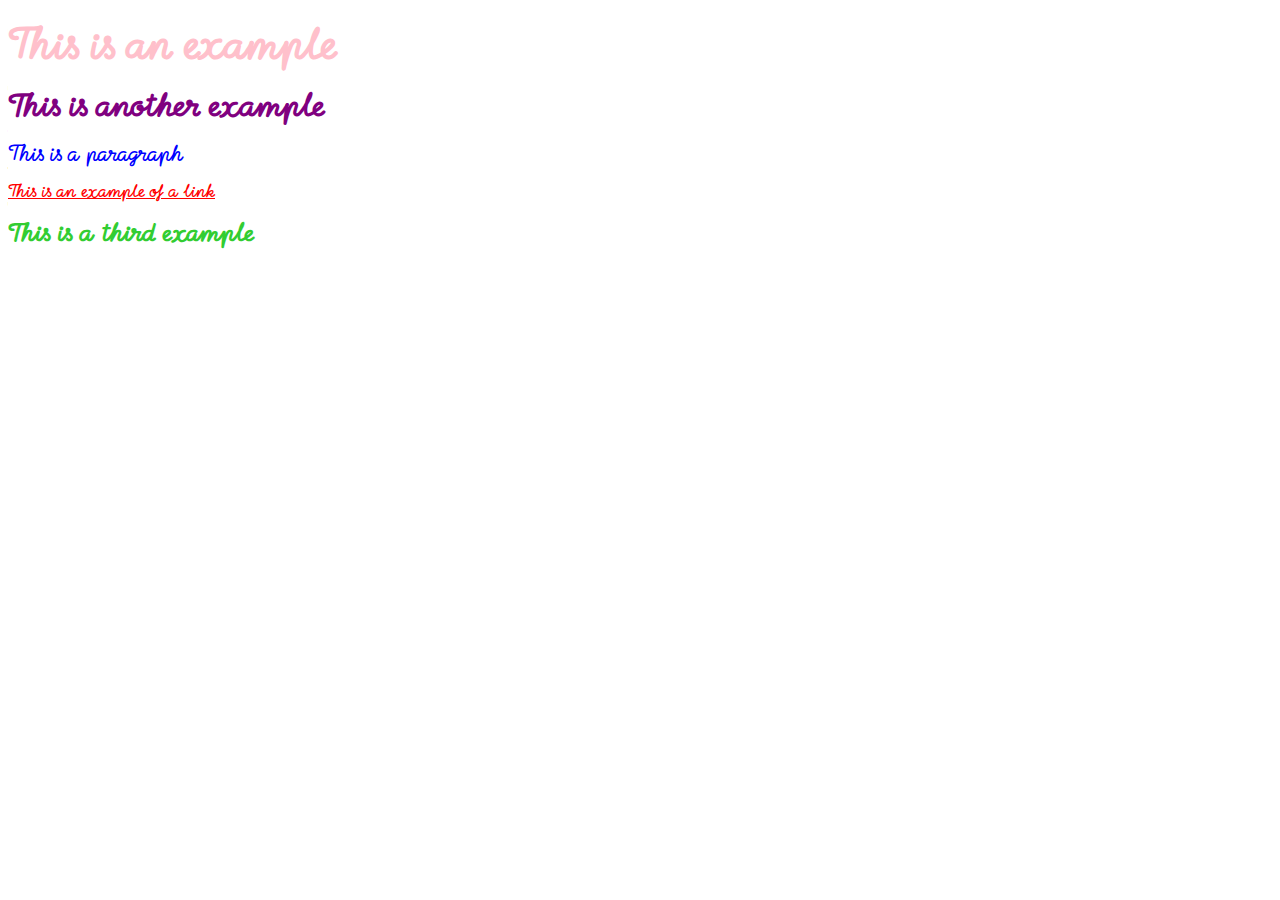
<file: index.html>
<!DOCTYPE html>
<html lang="en">
  <head>
    <meta charset="UTF-8">
    <meta name="viewport" content="width=device-width, initial-scale=1.0">
     <link rel="preconnect" href="https://fonts.googleapis.com">
    <link rel="preconnect" href="https://fonts.gstatic.com" crossorigin>
    <link href="https://fonts.googleapis.com/css2?family=Momo+Signature&display=swap" rel="stylesheet">
    <link rel="stylesheet" href="styles.css">
    <title>Example</title>
  </head>
  <body>
    <h1 id="heading-1">This is an example</h1>
    <h2 id="heading-2">This is another example</h2>
    <p id="paragraph">This is a paragraph</p>
    <p><a href="" id="anchor">This is an example of a link</a></p>
    <h3 id="heading-3">This is a third example</h3>
  </body>
</html>
</file>
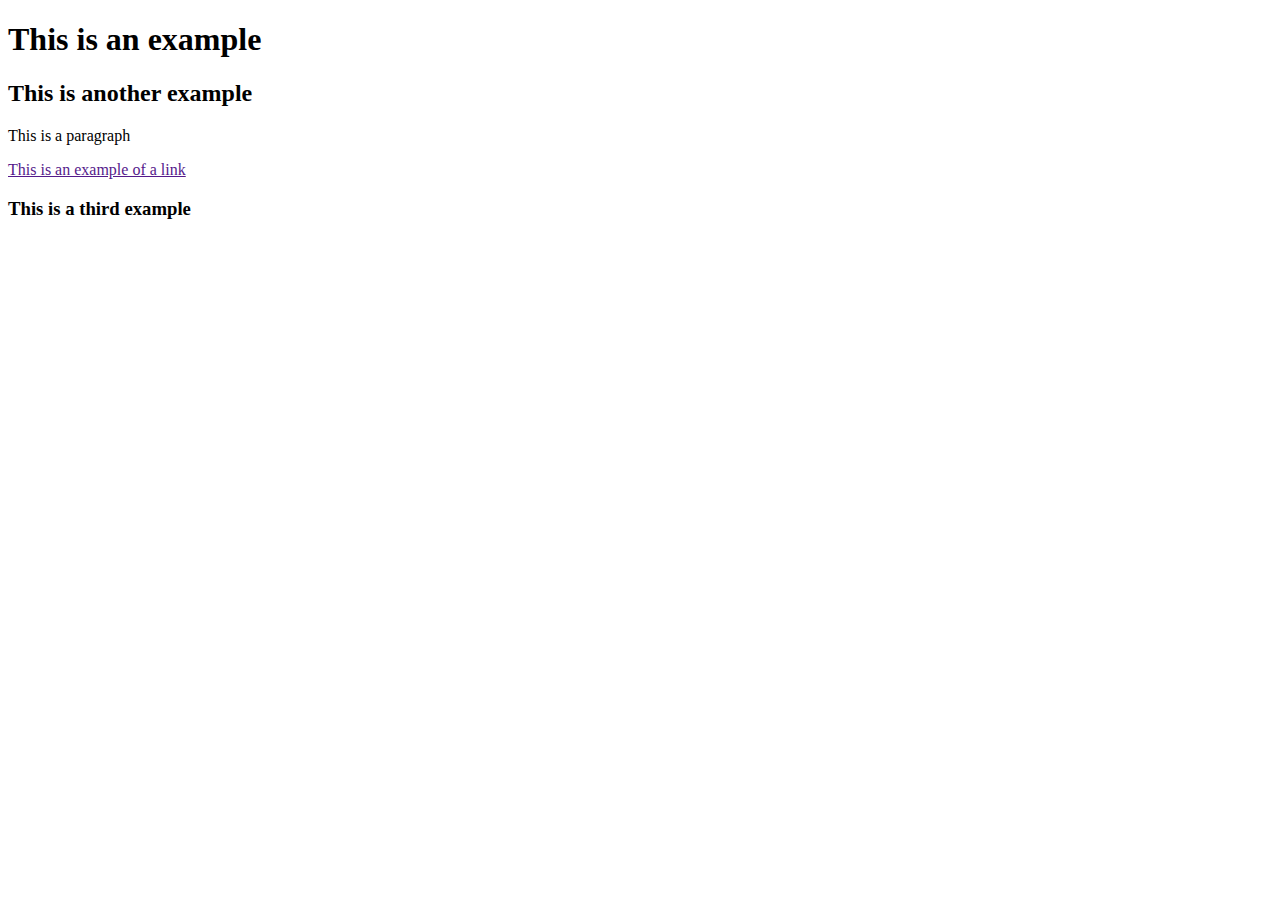
<file: example.html>
<!DOCTYPE html>
<html lang="en">
  <head>
    <meta charset="UTF-8">
    <meta name="viewport" content="width=device-width, initial-scale=1.0">
     <link rel="preconnect" href="https://fonts.googleapis.com">
    <link rel="preconnect" href="https://fonts.gstatic.com" crossorigin>
    <link href="https://fonts.googleapis.com/css2?family=Momo+Signature&display=swap" rel="stylesheet">
    <title>Example</title>
  </head>
  <body>
    <h1 id="heading-1">This is an example</h1>
    <h2 id="heading-2">This is another example</h2>
    <p id="paragraph">This is a paragraph</p>
    <p><a href="" id="anchor">This is an example of a link</a></p>
    <h3 id="heading-3">This is a third example</h3>
  </body>
</html>
</file>
<file: styles.css>
#heading-1 {
  color: pink;
  font-family: "Momo Signature", cursive;
}

#heading-2 {
  color: purple;
  font-family: "Momo Signature", cursive;
}

#paragraph {
  color: blue;
  font-family: "Momo Signature", cursive;
}

#anchor{
  color: red;
  font-family: "Momo Signature", cursive;
  font-size: small;
}

#heading-3 {
  color: limegreen;
  font-family: "Momo Signature", cursive;
}
</file>
